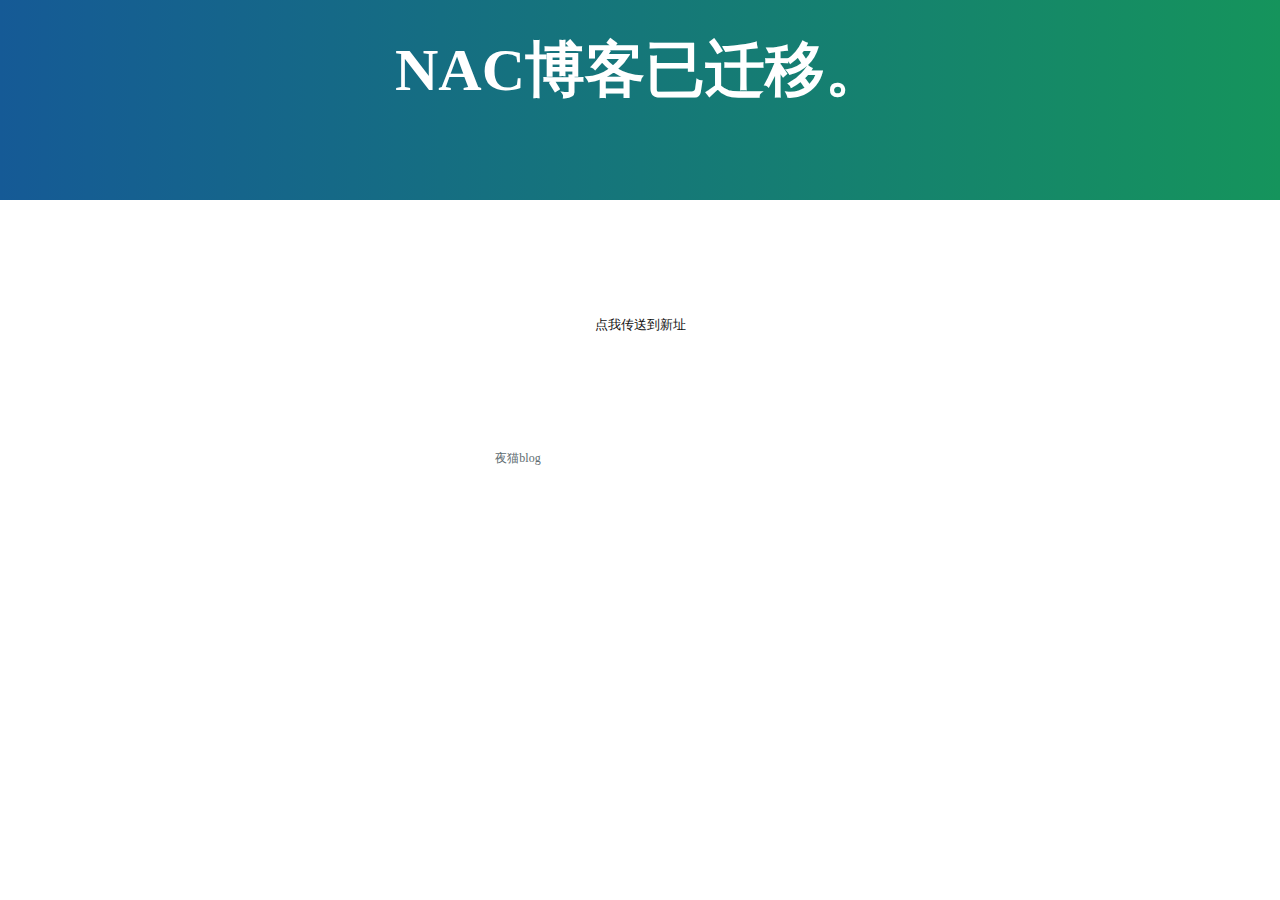
<file: index.html>
<!DOCTYPE html>
<html>
<head>
<meta charset="utf-8">
<meta content="width=device-width, initial-scale=1, maximum-scale=1, user-scalable=no" name="viewport">
<title>NAC博客‖已迁移</title>
<link rel="stylesheet" href="https://ymdg-bm.github.io/css/style.css" media="screen" type="text/css" />
<link rel="stylesheet" href="css/style.css" media="screen" type="text/css" />
<link rel="Shortcut Icon" href="https://ymdg-bm.github.io/ico/title.ico" type="image/x-icon" />
	<script>
		console.info("你发现了一个彩蛋！")
		console.log("这个彩蛋由鸡黍制作。\n参与网页设计：\n郡主\n鸡黍\n欧米伽航等人")
	</script>
</head>
<body>
<div id="grad1">
	<h1 style="text-align:center ">NAC博客已迁移。</h1>
</div>
<div style="text-align:center ">
	<button class="button" style="width:150px;left:0px  "><a class="btn" style="width:150px;" href="https://nac257.github.io" >点我传送到新址</a></button>

</div>
<p class="text" style="position:relative;top:200px;font-size:12px;text-align:center  ">夜猫blog</p>
</body>
</html>
</file>
<file: css/style.css>
.float-right{
  float: right;
}
.fa{
 font-size: .8em;
  line-height: 22px !important;
}
dropdown{
   display: inline-block;
   margin: 20px 50px; 
   width:200px;
}
dropdown label, dropdown ul li{
  display: block;
  width: 200px;
  background: #ECF0F1;
  padding: 15px 20px;
}
dropdown label:hover, dropdown ul li:hover{
  background: #1ABC9C;
  color: white;
  cursor: pointer;
}
dropdown label{
  color: #1ABC9C;
  border-left: 4px solid #1ABC9C;
  border-radius: 0 5px 0 0; 
  position: relative;
  z-index: 2;
}
dropdown input{
  display: none;
}
dropdown input ~ ul{
  position: relative;
  visibility: hidden;
  opacity: 0;
  top: -20px;
  z-index: 1;
}
dropdown input:checked + label{
  background: #1ABC9C;
  color: white;
}

dropdown input:checked ~ ul{
  visibility: visible;
  opacity: 1;
  top: 0;
}
$colors: #E74C3C, #0072B5, #2C3E50;

@for $i from 1 through length($colors) {
  dropdown ul li:nth-child(#{$i}) {
    border-left: 4px solid nth($colors, $i);
    .fa{
      color: nth($colors, $i);
    }
    &:hover {
        background: nth($colors, $i);
        color: white;
      .fa{
        color: white; 
      }
    }
  }
}

.animate{
  -webkit-transition: all .3s;
  -moz-transition: all .3s;
  -ms-transition: all .3s;
  -ms-transition: all .3s;
  transition: all .3s;  
  backface-visibility:hidden;
  -webkit-backface-visibility:hidden; /* Chrome and Safari */
  -moz-backface-visibility:hidden; /* Firefox */
  -ms-backface-visibility:hidden; /* Internet Explorer */
}
*{
  padding:0px;
  margin:0px;
  border:0px;
 }
#grad1 {
    height: 200px;
    background-image: linear-gradient(to right, #155A96, #15945C);
}

.button {
  width:100px;
  height:50px;
  border-radius: 0px;
  background: rgb(255, 255, 255);
  position:relative;
  left:50px;
  top:100px;
  outline: none;
  border: none;
  transition:border-radius 0.2s, background 0.2s;
}
.button:hover {
  width:100px;
  height:50px;
  border-radius: 15px;
  background:rgb(222, 222, 222);  
}
.button:active {
  width:100px;
  height:50px;
  border-radius: 29px;
  background: rgb(190, 190, 190);
}

.abutton  {
  width:100px;
  height:50px;
  border-radius: 7px;
  background-color:linear-gradient(90deg, rgb(21, 118, 122), rgb(21, 121, 119));
  position:relative;
  top:50px;
  outline: none;
  border: none;
  transition:border-radius 0.2s, background-color 0.2s ;
}
.abutton:hover {
  width:100px;
  height:50px;
  border-radius: 15px;
  background-color:linear-gradient(145deg, #3f8bb3, #4da7db);
}
.abutton:active {
  width:100px;
  height:50px;
  border-radius: 29px;
  background-color:linear-gradient(145deg, #2d6581, #3f8bb3);
}


.buttondisabled{
  width:100px;
  height:50px;
  border-radius: 10px;
  background:rgb(200, 200, 200);
  position:relative;
  left:100px;
  top:100px;
  outline: none;
  border: none;
  opacity:0.7;
}
div.button{margin:0 auto;}

h1 {
  color:#ffffff;
  position:relative;
  top:30px;
  font-size:60px;
}
p.bt {
  position:relative;
  top:15px;
  left:50px;
  width:70%;
  font-size:35px;
        color:rgba(0, 100, 48, 1)
}
p.subbt {
  position:relative;
  top:15px;
  left:50px;
  width:70%;
  font-size:25px;
        color:#AAAADD
}
p.text{
  position:relative;
  top:15px;
  left:50px;
  width:70%;
  font-size:20px;
  word-wrap:break-word;
  text-indent:40px;  
    color:#606C71;
}
a{
  display:block;
  height:40px;
  width:175px;
  line-height:40px; 
  text-decoration:none;
}
a:link{
  color:#111111;
}
a:visited{
  color:#111111;
}
a:hover{
  color:#111111;
}
a:active{
  color:#111111;
}
a.btn{
  display:block;
  height:50px;
  width:100px;
  line-height:50px; 
  text-decoration:none;
}
a.btn:link{
  color:#111111;
}
a.btn:visited{
  color:#111111;
}
a.btn:hover{
  color:#111111;
}
a.btn:active{
  color:#111111;
}
a.btnqqq{
  display:block;
  position:relative;
  top:-40px;
  height:50px;
  width:100px;
  line-height:50px; 
  text-decoration:none;
}
a.btnqqq:link{
  color:#111111;
}
a.btnqqq:visited{
  color:#111111;
}
a.btnqqq:hover{
  color:#111111;
}
a.btnqqq:active{
  color:#111111;
}
a.github{
  display:block;
  position:relative;
  height:50px;
  width:100px;
  line-height:50px; 
  text-decoration:none;
}
a.github:link{
  color:#111111;
}
a.github:visited{
  color:#111111;
}
a.github:hover{
  color:#111111;
}
a.github:active{
  color:#111111;
}
iframe.bilibili{
  position:relative;
  top:40px;
  left:60px;
}
</file>
